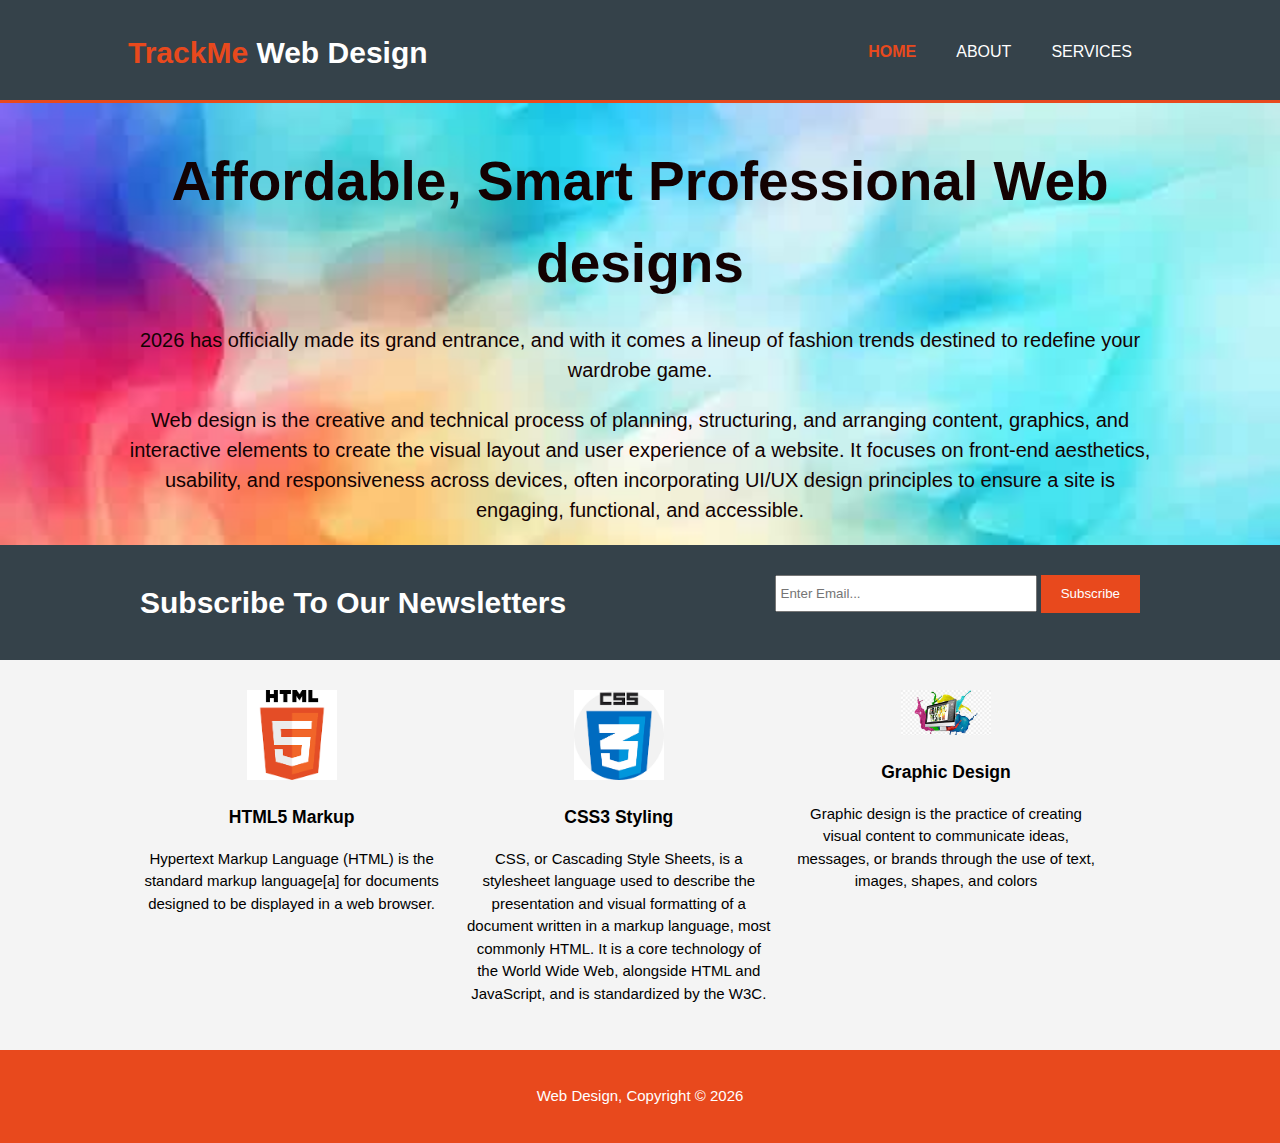
<file: HTML/index.html>
<!DOCTYPE html>
<html lang="en">
  <head>
    <meta charset="UTF-8">
    <meta name="viewport" content="width=device-width, initial-scale=1.0">
    <link rel="stylesheet" href="/css/style.css">
    <title>HTML5 Website</title>
  </head>

  <body>
    <header>
      <div class="container">
        <div id="branding">
          <h1><span class="highlight">TrackMe</span> Web Design</h1>
        </div>
        <nav>
          <ul>
            <li class="current"><a href="index.html">Home</a></li>
            <li><a href="about.html">About</a></li>
            <li><a href="services.html">Services</a></li>
          </ul>
        </nav>
      </div>
    </header>

    <section id="showcase">
      <div class="container">
        
        <h1>Affordable, Smart Professional Web designs</h1>
        <p>2026 has officially made its grand entrance, 
          and with it comes a lineup of fashion trends 
          destined to redefine your wardrobe game. 
        </p>
        <p>
          Web design is the creative and technical process of planning, structuring, and arranging content, graphics, and interactive elements to create the visual layout and user experience of a website. It focuses on front-end aesthetics, usability, and responsiveness across devices, often incorporating UI/UX design principles to ensure a site is engaging, functional, and accessible. 
        </p>
      </div>
    </section>
    
    <!-- News Letter Section -->
     <section id="newsletter">
      <div class="container">
        <h1>Subscribe To Our Newsletters</h1>
        <form>
          <input type="email" placeholder="Enter Email...">
          <button type="submit" class="button_1">Subscribe</button>
        </form>
      </div>
     </section>
    
    <!-- Boxes for logs -->
      <section id="boxes">
        <div class="container">
          <div class="box">
            <img src="/images/logo_html.png" alt="HTML-5">
            <h3>HTML5 Markup</h3>
            <p>Hypertext Markup Language (HTML) is the 
              standard markup language[a] for documents 
              designed to be displayed in a web browser.
            </p>
          </div>
  
          <div class="box">
            <img src="/images/logo_css.png" alt="CSS-3">
            <h3>CSS3 Styling</h3>
            <p>
              CSS, or Cascading Style Sheets, is a stylesheet language 
              used to describe the presentation and visual formatting of 
              a document written in a markup language, most commonly HTML. 
              It is a core technology of the World Wide Web, 
              alongside HTML and JavaScript, and is standardized by the W3C. 
            </p>
          </div>
  
          <div class="box">
            <img src="/images/logo_brush.png" alt="">
            <h3>Graphic Design</h3>
            <p>Graphic design is the practice of creating 
              visual content to communicate ideas, messages, 
              or brands through the use of text, images, 
              shapes, and colors
            </p>
          </div>
        </div>
      </section>

    
    <footer>
     <p>Web Design, Copyright &copy; 2026</p>
    </footer>
  </body>
</html>
</file>
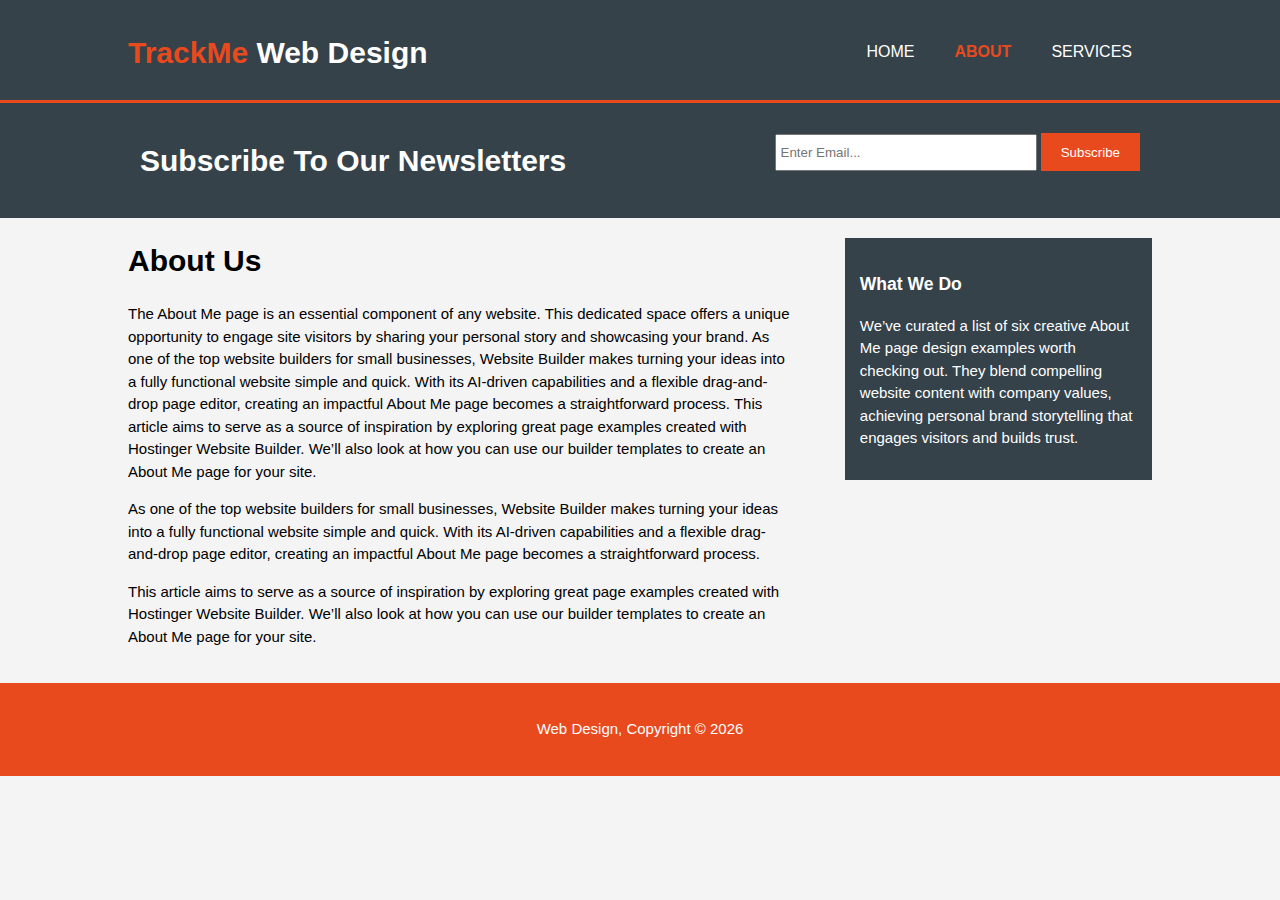
<file: HTML/about.html>
<!DOCTYPE html>
<html lang="en">
  <head>
    <meta charset="UTF-8">
    <meta name="viewport" content="width=device-width, initial-scale=1.0">
    <link rel="stylesheet" href="/css/style.css">
    <title>HTML5 Website | About</title>
  </head>

  <body>
    <header>
      <div class="container">
        <div id="branding">
          <h1><span class="highlight">TrackMe</span> Web Design</h1>
        </div>
        <nav>
          <ul>
            <li><a href="index.html">Home</a></li>
            <li class="current"><a href="about.html">About</a></li>
            <li><a href="services.html">Services</a></li>
          </ul>
        </nav>
      </div>
    </header>
    
  <!-- News Letter Section -->
    <section id="newsletter">
    <div class="container">
      <h1>Subscribe To Our Newsletters</h1>
      <form>
        <input type="email" placeholder="Enter Email...">
        <button type="submit" class="button_1">Subscribe</button>
      </form>
    </div>
    </section>

    <section id="main">
      <div class="container">
        <article id="main-col">
          <h1 class="page-title">About Us</h1>
          <p>
            The About Me page is an essential component of any website. This dedicated space offers a unique opportunity to engage site visitors by sharing your personal story and showcasing your brand.

As one of the top website builders for small businesses, Website Builder makes turning your ideas into a fully functional website simple and quick. With its AI-driven capabilities and a flexible drag-and-drop page editor, creating an impactful About Me page becomes a straightforward process.

This article aims to serve as a source of inspiration by exploring great page examples created with Hostinger Website Builder. We’ll also look at how you can use our builder templates to create an About Me page for your site.
          </p>
          <p>
            As one of the top website builders for small businesses, Website Builder makes turning your ideas into a fully functional website simple and quick. With its AI-driven capabilities and a flexible drag-and-drop page editor, creating an impactful About Me page becomes a straightforward process.
          </p>
          <p>
            This article aims to serve as a source of inspiration by exploring great page examples created with Hostinger Website Builder. We’ll also look at how you can use our builder templates to create an About Me page for your site.
          </p>
        </article>
        <aside id="sidebar">
          <div class="dark">
            <h3>What We Do</h3>
            <p>We’ve curated a list of six creative About Me page design examples worth checking out. They blend compelling website content with company values, achieving personal brand storytelling that engages visitors and builds trust.</p>
          </div>
        </aside>
      </div>
    </section>


    <footer>
     <p>Web Design, Copyright &copy; 2026</p>
    </footer>

  </body>
</html>
</file>
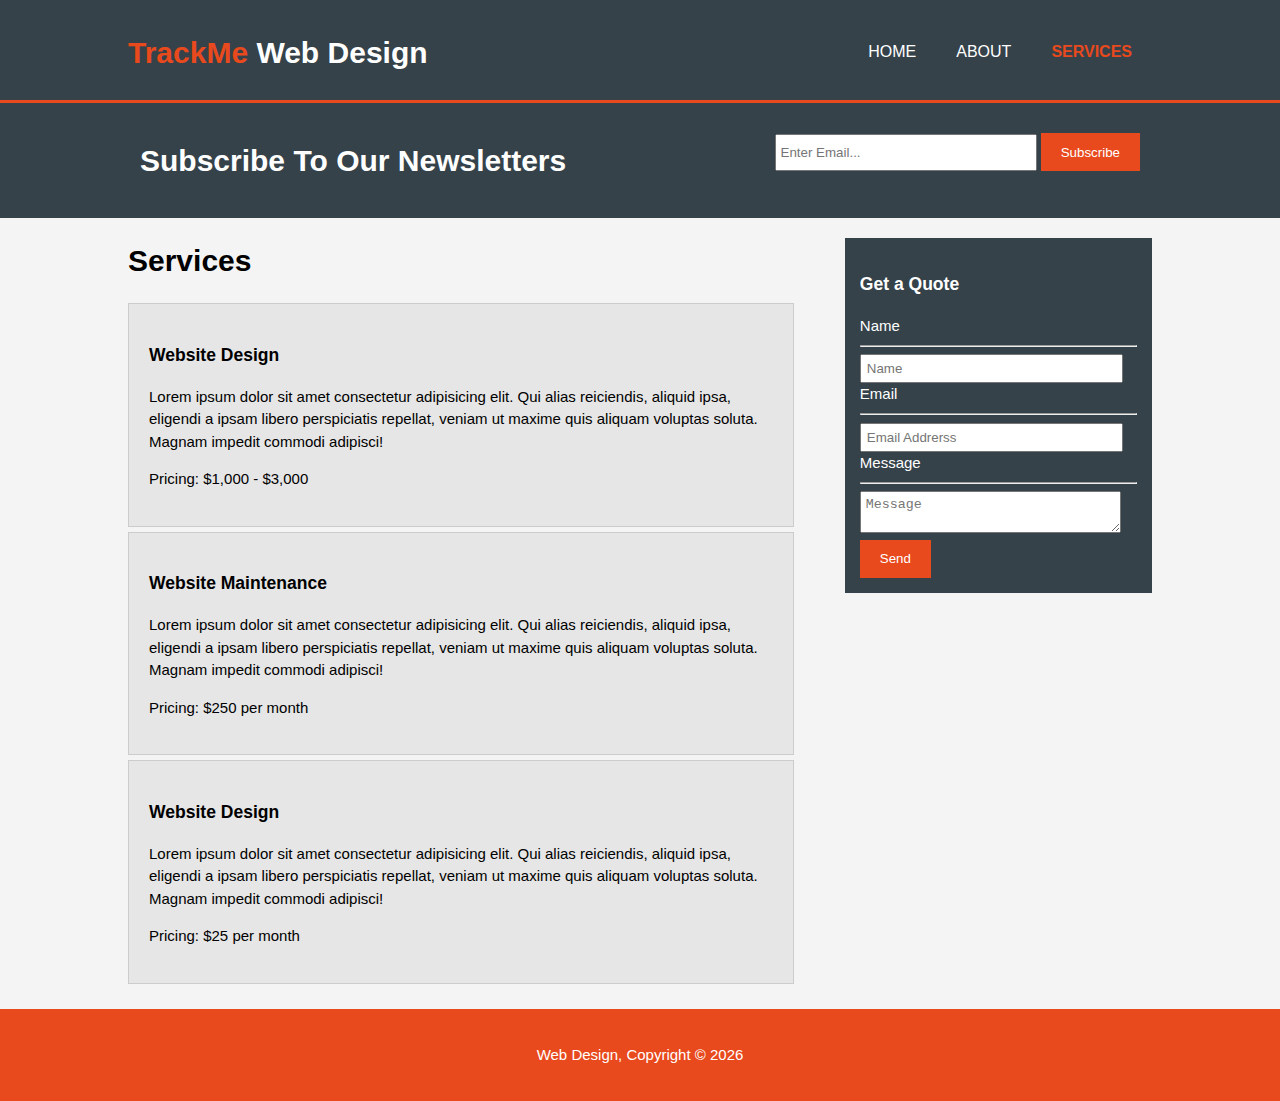
<file: HTML/services.html>
<!DOCTYPE html>
<html lang="en">
  <head>
    <meta charset="UTF-8">
    <meta name="viewport" content="width=device-width, initial-scale=1.0">
    <link rel="stylesheet" href="/css/style.css">
    <title>HTML5 Website | Services </title>
  </head>

  <body>
    <header>
      <div class="container">
        <div id="branding">
          <h1><span class="highlight">TrackMe</span> Web Design</h1>
        </div>
        <nav>
          <ul>
            <li><a href="index.html">Home</a></li>
            <li><a href="about.html">About</a></li>
            <li class="current"><a href="services.html">Services</a></li>
          </ul>
        </nav>
      </div>
    </header>
    
  <!-- News Letter Section -->
    <section id="newsletter">
    <div class="container">
      <h1>Subscribe To Our Newsletters</h1>
      <form>
        <input type="email" placeholder="Enter Email...">
        <button type="submit" class="button_1">Subscribe</button>
      </form>
    </div>
    </section>

    <section id="main">
      <div class="container">
        <article id="main-col">
          <h1 class="page-title">Services</h1>
          <ul id="services">
            <li>
              <h3>Website Design</h3>
              <p>Lorem ipsum dolor sit amet consectetur adipisicing elit. Qui alias reiciendis, aliquid ipsa, eligendi a ipsam libero perspiciatis repellat, veniam ut maxime quis aliquam voluptas soluta. Magnam impedit commodi adipisci!</p>
              <p>Pricing: $1,000 - $3,000</p>
            </li>
            <li>
              <h3>Website Maintenance</h3>
              <p>Lorem ipsum dolor sit amet consectetur adipisicing elit. Qui alias reiciendis, aliquid ipsa, eligendi a ipsam libero perspiciatis repellat, veniam ut maxime quis aliquam voluptas soluta. Magnam impedit commodi adipisci!</p>
              <p>Pricing: $250 per month</p>
            </li>
            <li>
              <h3>Website Design</h3>
              <p>Lorem ipsum dolor sit amet consectetur adipisicing elit. Qui alias reiciendis, aliquid ipsa, eligendi a ipsam libero perspiciatis repellat, veniam ut maxime quis aliquam voluptas soluta. Magnam impedit commodi adipisci!</p>
              <p>Pricing: $25 per month</p>
            </li>
          </ul>
        </article>
        <aside id="sidebar">
          <div class="dark">
            <h3>Get a Quote</h3>
            <form class="quote">
              <div>
                <label>Name</label> <br> <hr>
                <input type="text" placeholder="Name">
              </div>
              
              <div>
                <label>Email</label> <br> <hr>
                <input type="email" placeholder="Email Addrerss">
              </div>
              
              <div>
                <label>Message</label><br><hr>
                <textarea placeholder="Message"></textarea>
              </div>
              <button class="button_1" type="submit">Send</button>
            </form>
          </div>
        </aside>
      </div>
    </section>


    <footer>
     <p>Web Design, Copyright &copy; 2026</p>
    </footer>

  </body>
</html>
</file>
<file: css/style.css>
body{
  font: 15px/1.5 Arial, Helvetica, sans-serif;
  padding: 0;
  margin: 0;
  background-color: #f4f4f4;
}

/* Global */
.container{
  width: 80%;
  margin: auto;
  overflow: hidden;
}

ul{
  margin: 0;
  padding: 0;
}

.button_1{
  height: 38px;
  background: #e8491d;
  border: 0;
  padding: 0 20px;
  color: #fff;
}

.dark{
  padding: 15px;
  background: #35424a;
  color: #fff;
  margin-top: 10px;
  margin-bottom: 10px;
}

/* Header */

header{
  background-color: #35424a;
  color: #fff;
  padding-top: 30px;
  min-height: 70px;
  border-bottom: #e8491d 3px solid;
}

header a{
  color: #fff;
  text-decoration: none;
  text-transform: uppercase;
  font-size: 16px;
}

header li{
  float: left;
  display: inline;
  padding: 0 20px;
}

header #branding{
  float: left;
}

header #branding h1{
  margin: 0;
}

header nav{
  float: right;
  margin-top: 10px;
}

header .highlight, header .current a{
  color: #e8491d;
  font-weight: bold;
} 

header a:hover{
  color: #cccccc;
  font-weight: bold;
}

/* Showcase */
#showcase{
  min-height: 400px;
  background-image: url(/images/logo_showcase.png) ;
  background-size: cover;
  text-align: center;
  color: #130202;
}

#showcase h1{
  min-height: 100px;
  font-size: 55px;
  margin-bottom: 10px;
}

#showcase p{
  font-size: 20px;
}

#newsletter{
  padding: 15px;
  color: #fff;
  background: #35424a;
}

#newsletter h1{
  float: left;
}

#newsletter form{
  float: right;
  margin-top: 15px;
}

#newsletter input[type="email"]{
  padding: 4px;
  height: 25px;
  width: 250px;
}

/* Boxes */
#boxes{
  margin-top: 20px;
}

#boxes .box{
  float: left;
  text-align: center;
  width: 30%;
  padding: 10px;
}

#boxes .box img{
  width: 90px;
}

/* Sidebar */

aside#sidebar{
  float: right;
  width: 30%;
  margin-top: 10px;
}

aside#sidebar .quote input, aside#sidebar .quote textarea{
  width: 90%;
  padding: 5px;
}

/* Main-col */
article#main-col{
  float: left;
  width: 65%;
}

/* Services */
ul#services li{
  list-style: none;
  padding: 20px;
  border: #cccccc solid 1px;
  margin-bottom: 5px;
  background: #e6e6e6;
}

/* Footer */
footer{
  padding: 20px;
  margin-top: 20px;
  color: #fff;
  background-color: #e8491d;
  text-align: center;
}

/* Media query */
@media(max-width: 768px) {
  header #branding,
  header nav,
  header nav li,
  #newsletter h1,
  #newsletter form,
  #boxes .box,
  article#main-col,
  aside#sidebar{
    float: none;
    text-align: center;
    width: 100%;
  }
  header{
    padding-bottom: 20px;
  }

  #showcase h1{
     margin-top: 40px;
  }

  #newsletter button{
    display: block;
    width: 100%;
  }

  #newsletter from input[type="email"]{
    width: 100%;
    margin-bottom: 5px;
  }

}
</file>
